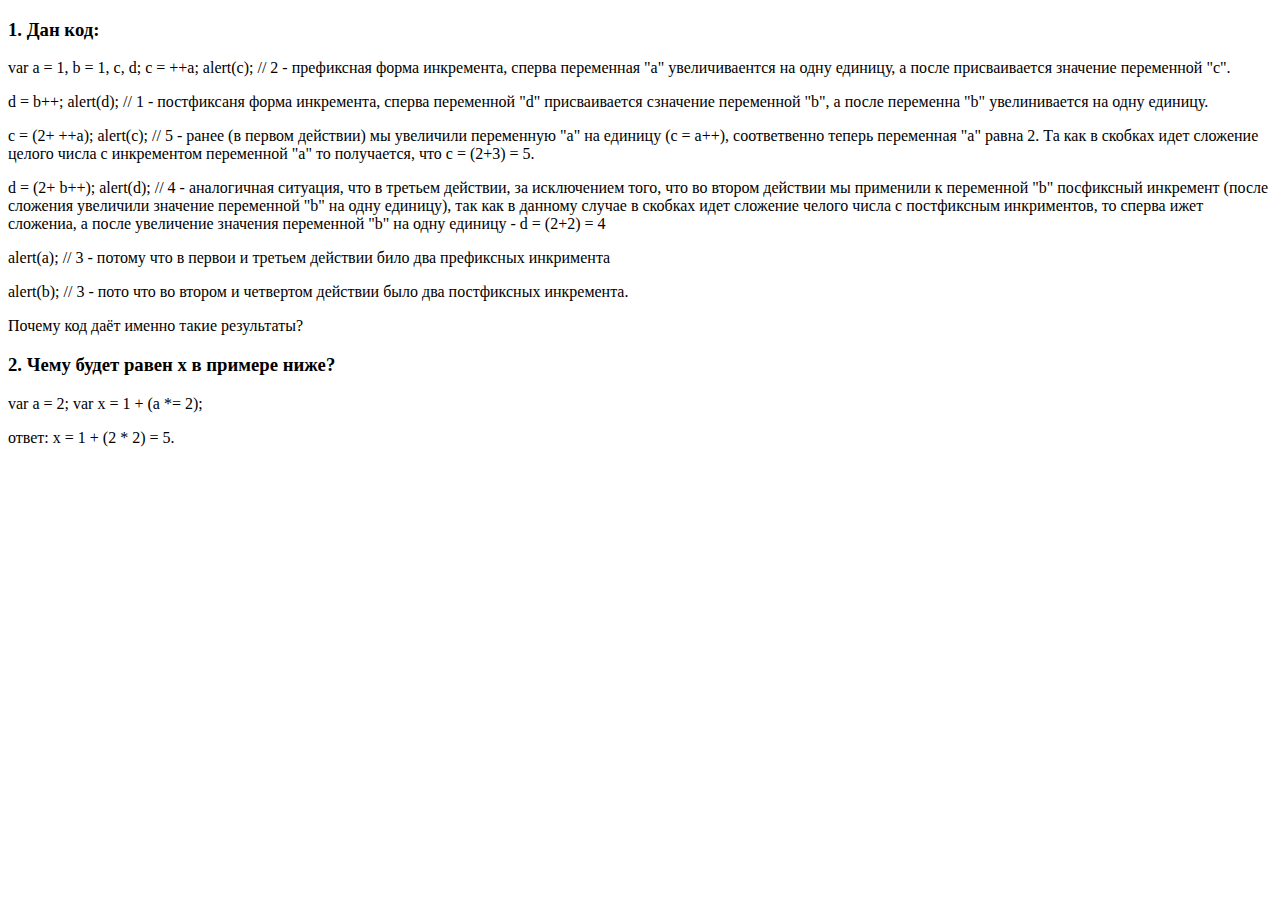
<file: lesson 2/index.html>
<!DOCTYPE html>
<html lang="en">

<head>
    <meta charset="UTF-8">
    <meta http-equiv="X-UA-Compatible" content="IE=edge">
    <meta name="viewport" content="width=device-width, initial-scale=1.0">
    <title>Document</title>
</head>

<body>
    <h3>1. Дан код:</h3>
    <p>
        var a = 1, b = 1, c, d;
        c = ++a; alert(c); // 2 - префиксная форма инкремента, сперва переменная "а" увеличиваентся на одну единицу, а
        после
        присваивается
        значение переменной "с".
    </p>
    <p>
        d = b++; alert(d); // 1 - постфиксаня форма инкремента, сперва переменной "d" присваивается сзначение переменной
        "b", а после
        переменна "b" увелинивается на одну единицу.
    </p>
    <p>
        c = (2+ ++a); alert(c); // 5 - ранее (в первом действии) мы увеличили переменную "a" на единицу (с = а++),
        соответвенно теперь
        переменная "а" равна 2. Та как в скобках идет сложение целого числа с инкрементом переменной "а" то получается,
        что
        с = (2+3) = 5.
    </p>
    <p>
        d = (2+ b++); alert(d); // 4 - аналогичная ситуация, что в третьем действии, за исключением того, что во втором
        действии мы применили к переменной "b" посфиксный инкремент (после сложения увеличили значение переменной "b" на
        одну единицу), так как в данному случае в скобках идет сложение челого числа с постфиксным инкриментов, то
        сперва
        ижет сложениа, а после увеличение значения переменной "b" на одну единицу - d = (2+2) = 4
    </p>
    <p>
        alert(a); // 3 - потому что в первои и третьем действии било два префиксных инкримента
    </p>
    <p>
        alert(b); // 3 - пото что во втором и четвертом действии было два постфиксных инкремента.
    </p>
    <p>
        Почему код даёт именно такие результаты?
    </p>
    <h3>2. Чему будет равен x в примере ниже?</h3>
    <p>
        var a = 2;
        var x = 1 + (a *= 2);
    </p>
    <p>
        ответ: x = 1 + (2 * 2) = 5.
    </p>

    <script src="comparison.js"></script>
    <script src="assign.js"></script>
    <script src="arithmetic_operations.js"></script>
    <script src="function.js"></script>
</body>

</html>
</file>
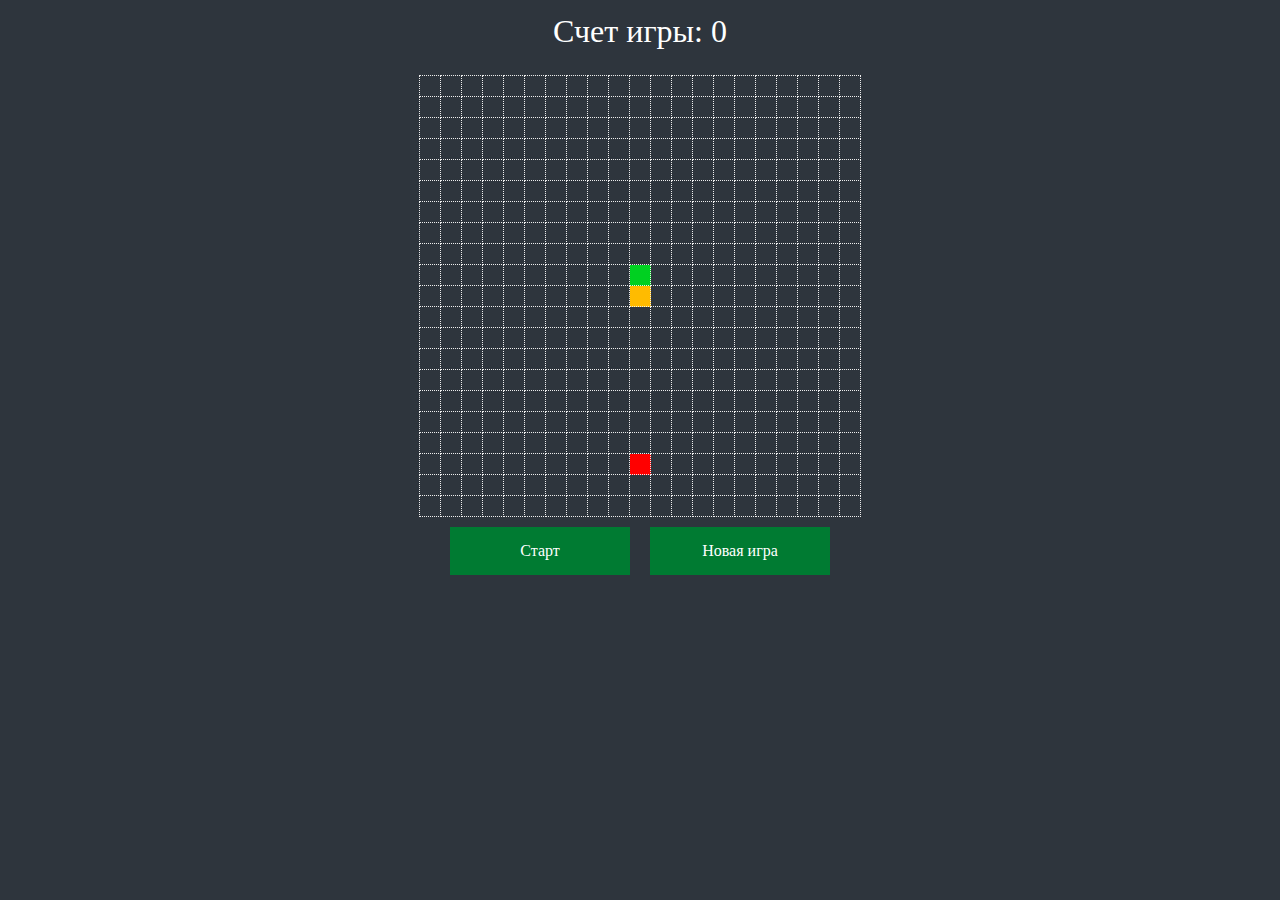
<file: lesson 7/index.html>
<!DOCTYPE html>
<html lang="en">

<head>
  <meta charset="UTF-8">
  <title>Змейка</title>
  <link rel="stylesheet" href="style.css" />
</head>

<body>
  <div id="game-score">Счет игры: <span id="score-count">0</span></div>
  <div id="game-wrap">
    <table id="game"></table>
  </div>
  <div id="menu">
    <div id="playButton" class="menuButton">Старт</div>
    <div id="newGameButton" class="menuButton">Новая игра</div>
  </div>

  <script src="script.js"></script>
</body>

</html>
</file>
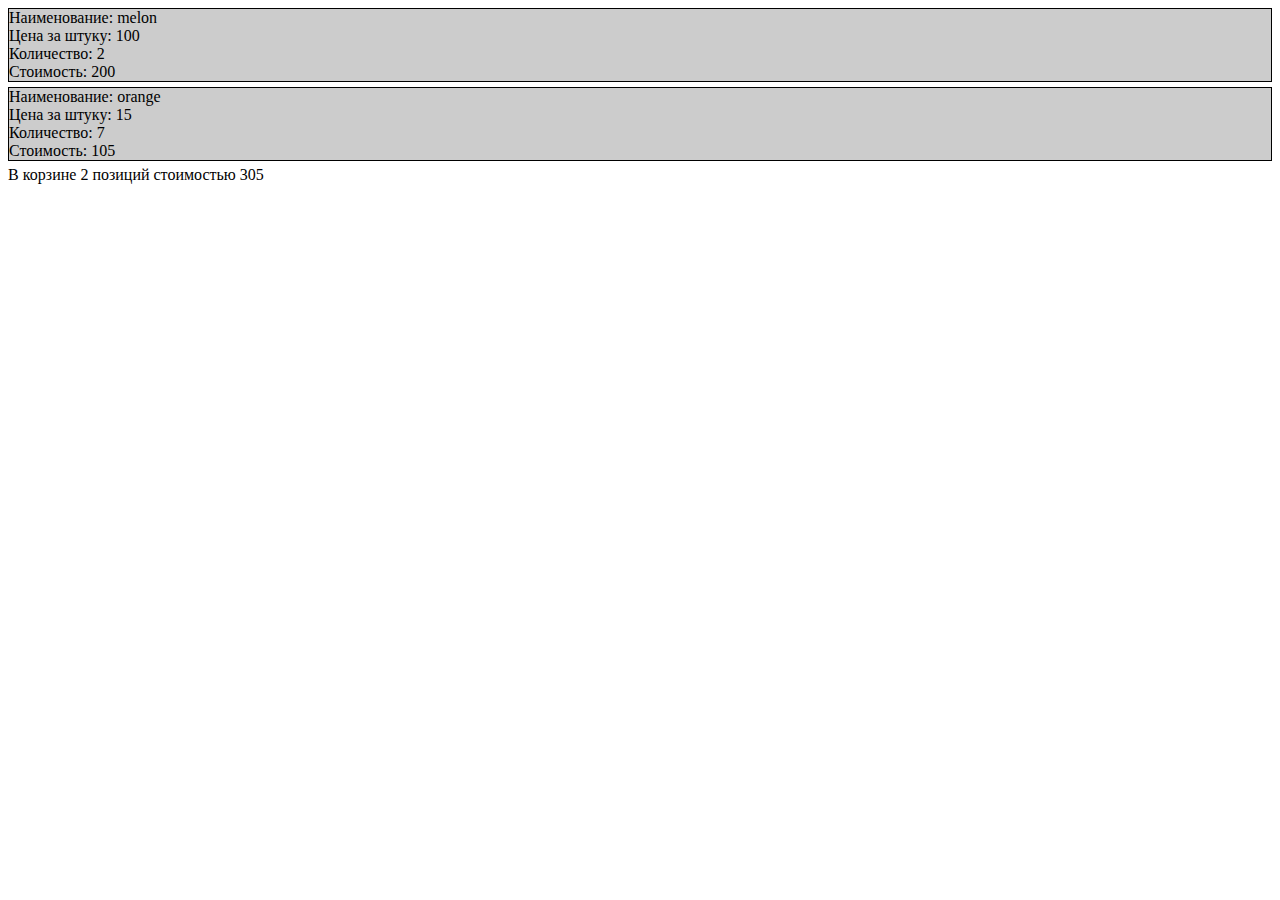
<file: lesson 5/bascet/index.html>
<!DOCTYPE html>
<html lang="en">

<head>
    <meta charset="UTF-8">
    <meta http-equiv="X-UA-Compatible" content="IE=edge">
    <meta name="viewport" content="width=device-width, initial-scale=1.0">
    <title>Document</title>
    <link rel="stylesheet" href="style.css">
</head>

<body>
    <div class="cartlist"></div>
    <script src="test.js"></script>
</body>

</html>
</file>
<file: lesson 7/style.css>
*{
    margin: 0;
    padding: 0;
    background: #2e353d;
}
.menuButton{
    width: 150px;
    padding: 15px;
    margin: 10px;
    color: white;
    background: #007b32;
    text-align: center;
    cursor: pointer;
}
.menuButton:hover{
    background: #009641;
}
#game{
    border-collapse: collapse;
    margin: 2% auto 0;
}
#menu{
    display: flex;
    justify-content: center;
}
td.cell{
    width: 20px;
    height: 20px;
    border: 1px dotted #eee;
    border-collapse: collapse;
}
.food{
    background: #00d021;
}
.barrier{
    background: #ff0000;
}
.snakeBody{
    background: #e5e5e5;
}
.snakeHead{
    background: #ffbb00;
}
.disabled {
    background: #7c7c7c;
}
.disabled:hover{
    background: #7c7c7c;
}
#game-score {
    margin-top: 1%;
    text-align: center;
    font-family: "Lobster", serif;
    font-size: 2em;
    color: #ffffff;
}
</file>
<file: lesson 5/bascet/style.css>
.bascet {
    border: 1px solid #000;
    margin-bottom: 5px;
    background-color: #ccc;
}
</file>
